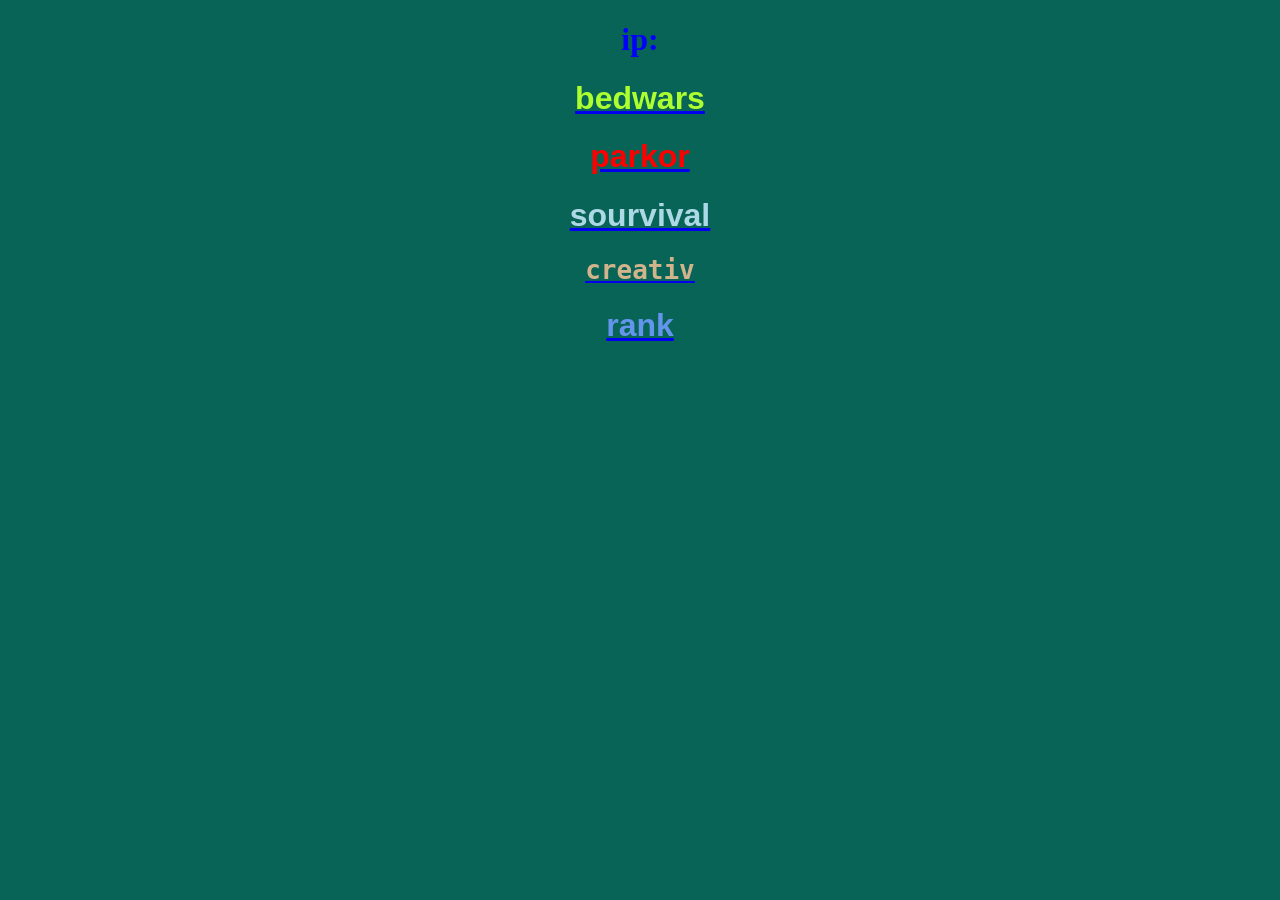
<file: sptv_32/index.html>
<!DOCTYPE html>
<html lang="en">
<head>
    <meta charset="UTF-8">
    <meta name="viewport" content="width=device-width, initial-scale=1.0">
    <title>sptv_32_server</title>
    <link rel="stylesheet" href="style.css">
</head>
<body>
    <h1 class="blue">ip:</h1>
    <a href="/bedwars/bedwars.html"><h1 class="green">bedwars</h1></a>
    <a href="/parkor/parkor.html"><h1 class="red">parkor</h1></a>
    <a href="/sourvival/sourvival.html"><h1 class="lightblue">sourvival</h1></a>
    <a href="/creativ/creativ.html"><h1 class="tan">creativ</h1></a>
    <a href="/rank/rank.html"><h1 class="rank">rank</h1></a>
</body>
</html>
</file>
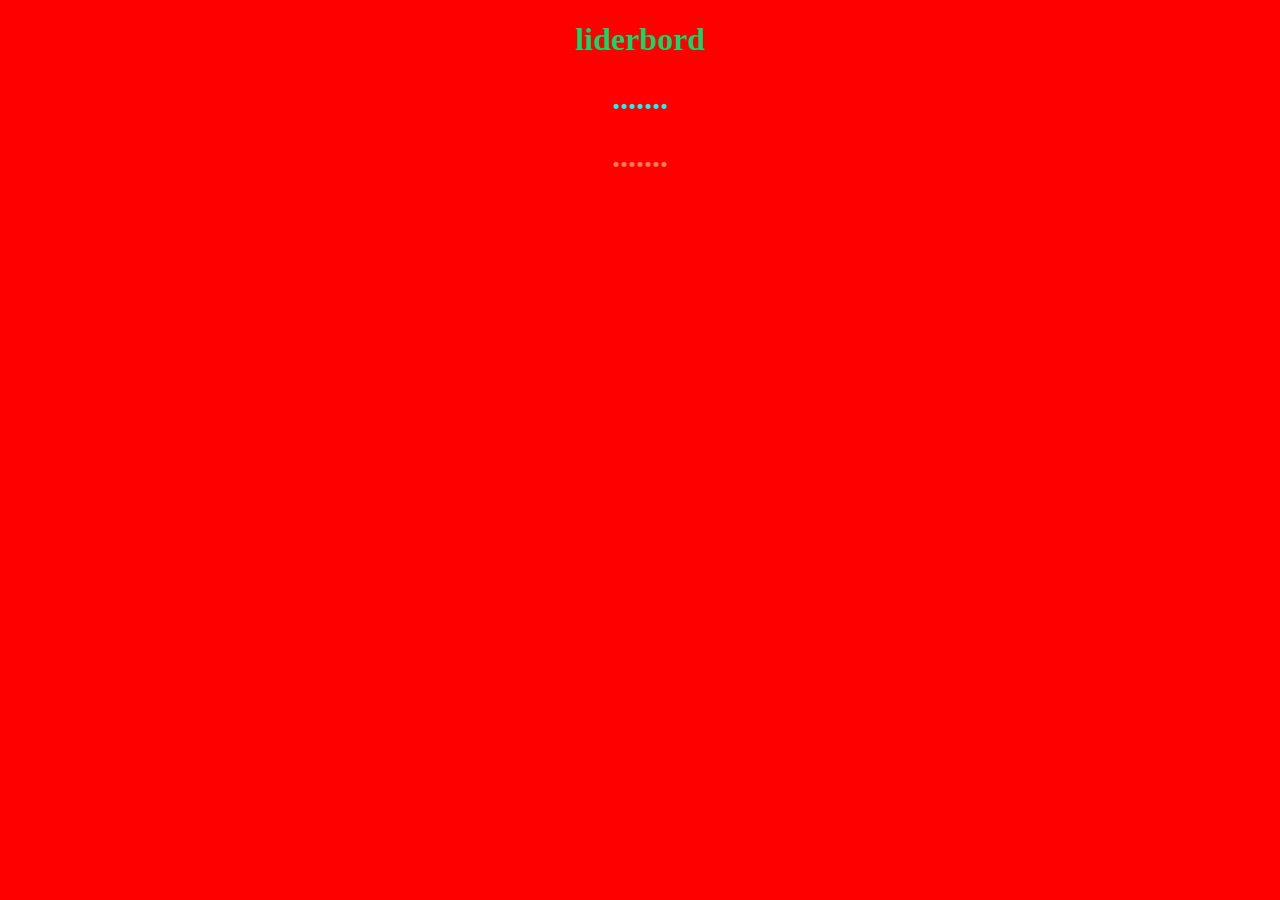
<file: sptv_32/bedwars/bedwars.html>
<!DOCTYPE html>
<html lang="en">
<head>
    <meta charset="UTF-8">
    <meta name="viewport" content="width=device-width, initial-scale=1.0">
    <title>Document</title>
    <link rel="stylesheet" href="style.css">
</head>
<body>
    <h1 class="ww">liderbord</h1>
    <h1 class="aa">.......</h1>
    <h1 class="ss">.......</h1>
</body>
</html>
</file>
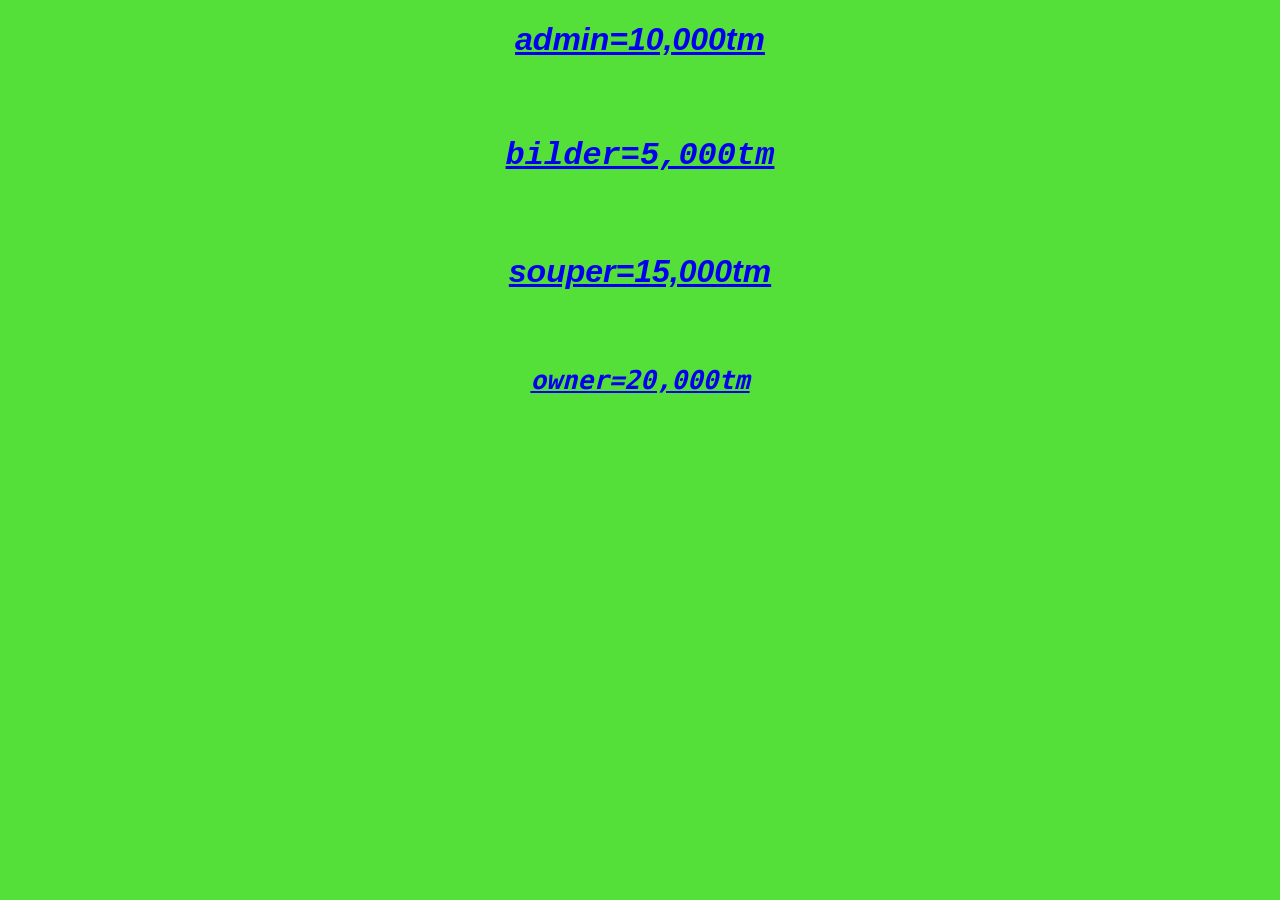
<file: sptv_32/rank/rank.html>
<!DOCTYPE html>
<html lang="en">
<head>
    <meta charset="UTF-8">
    <meta name="viewport" content="width=device-width, initial-scale=1.0">
    <title>rank</title>
    <link rel="stylesheet" href="style.css">
</head>
<body>
    <a href="/rank/admin/admin.html"><h1 class="admin">admin=10,000tm</h1></a>
    <br><br>
    <a href="/rank/bilder/bilder.html"><h1 class="bilder">bilder=5,000tm</h1>
    <br><br>
   <a href="/rank/souper/souper.html"><h1 class="souper">souper=15,000tm</h1></a>
    <br><br>
    <a href="/rank/owner/owner.html"><h1 class="owner">owner=20,000tm</h1></a>
</body>
</html>
</file>
<file: sptv_32/style.css>
body{
    text-align: center;
    background-color: rgb(8, 100, 86);
}
.blue{
    color: blue;
}
.green{
    color: greenyellow;
    font-family: Impact, Haettenschweiler, 'Arial Narrow Bold', sans-serif;
}
.red{
    color: red;
    font-family: 'Gill Sans', 'Gill Sans MT', Calibri, 'Trebuchet MS', sans-serif;
}
.lightblue{
    color:lightblue;
    font-family: 'Lucida Sans', 'Lucida Sans Regular', 'Lucida Grande', 'Lucida Sans Unicode', Geneva, Verdana, sans-serif;
}
.tan{
    color: tan;
    font-family: monospace;
}
.rank{
    font-family: 'Segoe UI', Tahoma, Geneva, Verdana, sans-serif;
    color: cornflowerblue;
}
</file>
<file: sptv_32/bedwars/style.css>
body{
    background-color: red;
    text-align: center;
}
.ww{
    color: rgb(11, 219, 105);
}
.aa{
    color: cyan;
}
.ss{
    color: coral;
}
</file>
<file: sptv_32/rank/style.css>
body{
    background-color: rgba(47, 218, 13, 0.821);
    text-align: center;
}
.admin{
    font-style: oblique;
    font-family: 'Gill Sans', 'Gill Sans MT', Calibri, 'Trebuchet MS', sans-serif;
}.bilder{
    font-style:italic;
    font-family: 'Courier New', Courier, monospace;
}
.souper{
    font-style: oblique;
    font-family: Arial, Helvetica, sans-serif;
}
.owner{
    font-style:italic;
    font-family: monospace;
}
</file>
